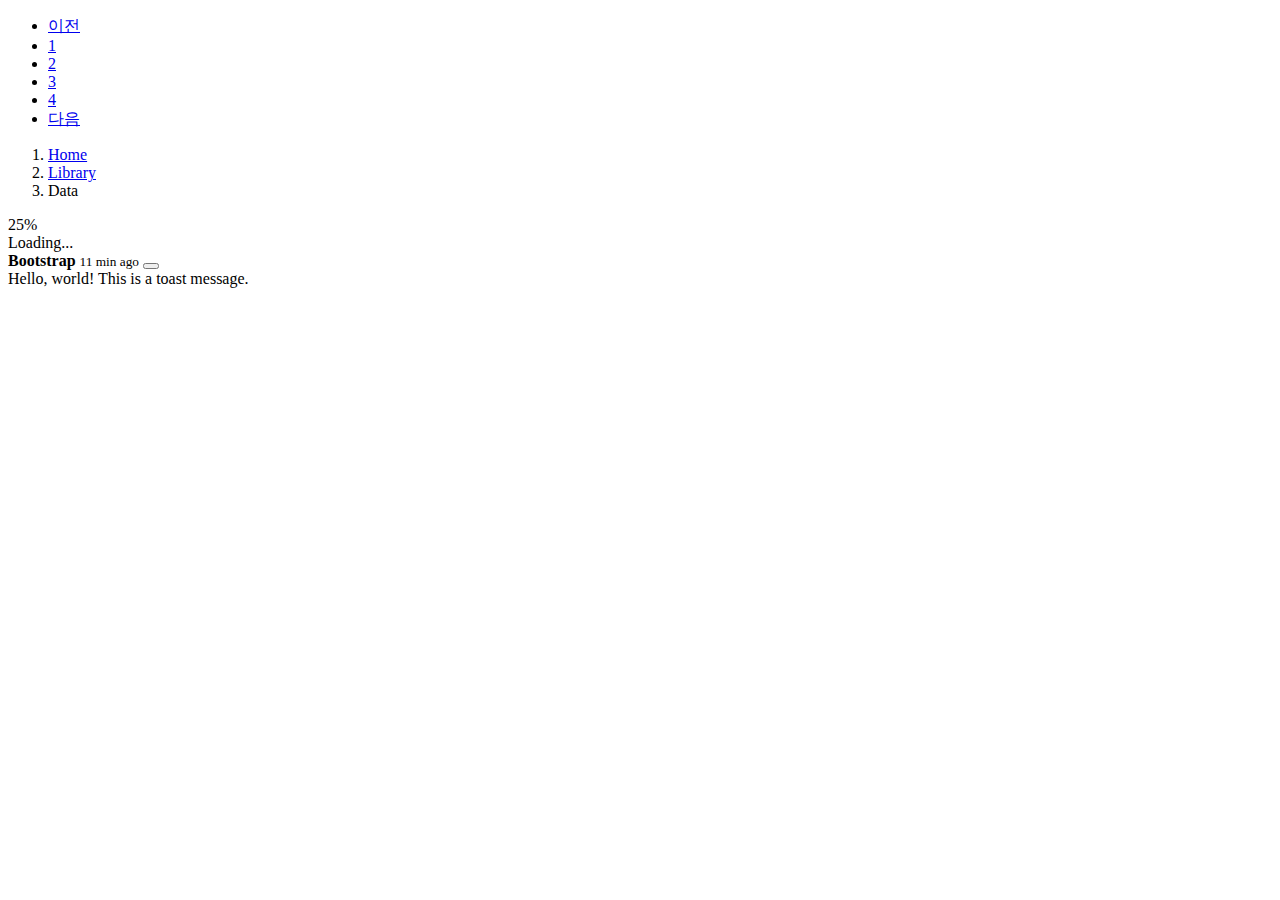
<file: index.html>
<!doctype html>
<html lang="ko">
<head>
    <meta charset="UTF-8">
    <meta name="viewport"
          content="width=device-width, user-scalable=no, initial-scale=1.0, maximum-scale=1.0, minimum-scale=1.0">
    <meta http-equiv="X-UA-Compatible" content="ie=edge">
    <title>부트스트랩 실습</title>
    <link href="https://cdn.jsdelivr.net/npm/bootstrap@5.3.0/dist/css/bootstrap.min.css" rel="stylesheet" integrity="sha384-9ndCyUaIbzAi2FUVXJi0CjmCapSmO7SnpJef0486qhLnuZ2cdeRhO02iuK6FUUVM" crossorigin="anonymous">
</head>
<body>
<!--Pagination-->
<div class="container mt-4">
    <nav>
        <ul class="pagination">
            <li class="page-item"><a href="#" class="page-link">이전</a></li>
            <li class="page-item"><a href="#" class="page-link">1</a></li>
            <li class="page-item"><a href="#" class="page-link">2</a></li>
            <li class="page-item"><a href="#" class="page-link">3</a></li>
            <li class="page-item"><a href="#" class="page-link">4</a></li>
            <li class="page-item"><a href="#" class="page-link">다음</a></li>
        </ul>
    </nav>
</div>

<!--Breadcrumbs(경로를 나타내줌)-->
<div class="container mt-4">
    <nav>
        <ol class="breadcrumb">
            <li class="breadcrumb-item"><a href="#">Home</a></li>
            <li class="breadcrumb-item"><a href="#">Library</a></li>
            <li class="breadcrumb-item active">Data</li>
        </ol>
    </nav>
</div>


<!--Progress bars-->
<div class="container mt-4">
    <div class="progress">
        <div class="progress-bar"
             role="progressbar"
             style="width: 25%"
             aria-valuemax="100"
             aria-valuemin="0"
             aria-valuenow="25"
        >
            25%

        </div>
    </div>
</div>

<!--Spinners-->
<div class="container mt-4">
    <div class="spinner-border text-primary" role="status">
        <span class="visually-hidden">Loading...</span>
    </div>
</div>

<!--Toast-->
<div class="container mt-4">
    <div id="toastElement" class="toast" role="alert">
        <div class="toast-header">
            <strong class="me-auto">Bootstrap</strong>
            <small>11 min ago</small>
            <button type="button"
                    class="btn-close"
                    data-bs-dismiss="toast"
            ></button>
        </div>
        <div class="toast-body">
            Hello, world! This is a toast message.
        </div>
    </div>
</div>


<script src="https://cdn.jsdelivr.net/npm/bootstrap@5.3.0/dist/js/bootstrap.bundle.min.js" integrity="sha384-geWF76RCwLtnZ8qwWowPQNguL3RmwHVBC9FhGdlKrxdiJJigb/j/68SIy3Te4Bkz" crossorigin="anonymous"></script>

<script>
    var toastElement=document.getElementById("toastElement");
    const toast = new bootstrap.Toast(toastElement);

    setTimeout(function(){
        toast.show();
    }, 1000)

</script>
</body>
</html>






<!--&lt;!&ndash;Carousels&ndash;&gt;-->
<!--<div class="container mt-4">-->
<!--    <div id="carouselExampleControls"-->
<!--        class="carousel slid"-->
<!--        data-bs-ride="carousel"-->
<!--    >-->
<!--        <div class="carousel-inner">-->
<!--            <div class="carousel-item active">-->
<!--                <img src="https://via.placeholder.com/900x300"-->
<!--                     class="d-block w-100"-->
<!--                     alt="...">-->
<!--            </div>-->
<!--            <div class="carousel-item">-->
<!--                <img src="https://via.placeholder.com/900x300"-->
<!--                     class="d-block w-100"-->
<!--                     alt="...">-->
<!--            </div>-->
<!--            <div class="carousel-item">-->
<!--                <img src="https://via.placeholder.com/900x300"-->
<!--                     class="d-block w-100"-->
<!--                     alt="...">-->
<!--            </div>-->
<!--        </div>-->

<!--        <button class="carousel-control-prev"-->
<!--                type="button"-->
<!--                data-bs-target="#carouselExampleControls"-->
<!--                data-bs-slide="prev"-->
<!--        >-->
<!--            <span class="carousel-control-prev-icon" aria-hidden="true"></span>-->
<!--            <span class="visually-hidden">이전</span>-->
<!--        </button>-->

<!--        <button class="carousel-control-next"-->
<!--                type="button"-->
<!--                data-bs-target="#carouselExampleControls"-->
<!--                data-bs-slide="next"-->
<!--        >-->
<!--            <span class="carousel-control-next-icon" aria-hidden="true"></span>-->
<!--            <span class="visually-hidden">다음</span>-->
<!--        </button>-->

<!--    </div>-->
<!--</div>-->

<!--&lt;!&ndash;Tooltip&ndash;&gt;-->
<!--<div class="container mt-4">-->
<!--    <button type="button"-->
<!--            class="btn btn-secondary"-->
<!--            data-bs-toggle="tooltip"-->
<!--            data-bs-placement="top"-->
<!--            title="Tooltip on top"-->
<!--    >-->
<!--        Tooltip on top-->
<!--    </button>-->
<!--</div>-->

<!--&lt;!&ndash;Popovers&ndash;&gt;-->
<!--<div class="container mt-4">-->
<!--    <button type="button"-->
<!--            class="btn btn-info"-->
<!--            data-bs-container="body"-->
<!--            data-bs-toggle="popover"-->
<!--            data-bs-placement="bottom"-->
<!--            data-bs-content="this is a popover example."-->
<!--    >-->
<!--        Popover on bottom-->
<!--    </button>-->
<!--</div>-->

<!--<script>-->
<!--    var tooltipTriggerList = [].slice.call(-->
<!--        document.querySelectorAll('[data-bs-toggle="tooltip"]')-->
<!--    )-->
<!--    var tooltipList = tooltipTriggerList.map(function (tooltipTriggerEl) {-->
<!--        return new bootstrap.Tooltip(tooltipTriggerEl);-->
<!--    })-->

<!--    var popoverTriggerList = [].slice.call(-->
<!--        document.querySelectorAll('[data-bs-toggle="popover"]')-->
<!--    );-->
<!--    var popoverList = popoverTriggerList.map(function(popoverTriggerEl) {-->
<!--        return new bootstrap.Popover(popoverTriggerEl);-->
<!--    })-->
<!--</script>-->



<!--<nav class="navbar navbar-expand-lg navbar-light bg-light">-->
<!--    <div class="container">-->
<!--        <a href="#" class="navbar-brand">Navbar</a>-->
<!--        <button class="navbar-toggler"-->
<!--                type="button"-->
<!--                data-bs-toggle="collapse"-->
<!--                data-bs-target="#navbarNav"-->
<!--        >-->
<!--            <span class="navbar-toggler-icon"></span>-->
<!--        </button>-->
<!--        <div class="collapse navbar-collapse" id="navbarNav">-->
<!--            <ul class="navbar-nav">-->
<!--                <li class="nav-item">-->
<!--                    <a href="#" class="nav-link">Home</a>-->
<!--                </li>-->
<!--            </ul>-->
<!--        </div>-->
<!--    </div>-->
<!--</nav>-->
<!--&lt;!&ndash;Form&ndash;&gt;-->
<!--<div class="container mt-4">-->
<!--    <form action="#">-->
<!--        <div class="mb-3">-->
<!--            <label for="exampleInputEmail1">Email Address</label>-->
<!--            <input type="email"-->
<!--                   class="form-control"-->
<!--                   id="exampleInputEmail1"-->
<!--            >-->
<!--            <div id="emailHelp" class="form-text">-->
<!--                We will never share your email with anyone else.-->
<!--            </div>-->
<!--        </div>-->

<!--        <div class="mb-3">-->
<!--            <label for="exampleInputPassword1">Password</label>-->
<!--            <input type="password"-->
<!--                   class="form-control"-->
<!--                   id="exampleInputPassword1"-->
<!--            >-->
<!--        </div>-->
<!--        <button type="submit" class="btn btn-primary">Submit</button>-->
<!--    </form>-->
<!--</div>-->

<!--&lt;!&ndash;Alerts&ndash;&gt;-->
<!--<div class="container mt-4">-->
<!--    <div class="alert alert-success" role="alert">-->
<!--        A simple success alert-check it out!-->
<!--    </div>-->
<!--</div>-->
<!--&lt;!&ndash;Button&ndash;&gt;-->
<!--<div class="container mt-4">-->
<!--    <button type="button" class="btn btn-primary">Primary</button>-->
<!--    <button type="button" class="btn btn-secondary">Secondary</button>-->
<!--    <button type="button" class="btn btn-info">Info</button>-->
<!--    <button type="button" class="btn btn-warning">Warning</button>-->
<!--</div>-->
<!--&lt;!&ndash;Cards&ndash;&gt;-->
<!--<div class="container mt-4">-->
<!--    <div class="row">-->
<!--        <div class="col-sm-6">-->
<!--            <div class="card">-->
<!--                <div class="card-body">-->
<!--                    <h5 class="card-title">Card Title</h5>-->
<!--                    <p class="card-text">-->
<!--                        Some quick example text to build on the card title and make up the bulk of the card's content.-->
<!--                    </p>-->
<!--                    <a href="#" class="btn btn-primary">Go somewhere</a>-->
<!--                </div>-->
<!--            </div>-->
<!--        </div>-->
<!--        <div class="col-sm-6">-->
<!--            <div class="card">-->
<!--                <div class="card-body">-->
<!--                    <h5 class="card-title">Card Title</h5>-->
<!--                    <p class="card-text">-->
<!--                        Some quick example text to build on the card title and make up the bulk of the card's content.-->
<!--                    </p>-->
<!--                    <a href="#" class="btn btn-primary">Go somewhere</a>-->
<!--                </div>-->
<!--            </div>-->
<!--        </div>-->
<!--    </div>-->
<!--</div>-->

<!--&lt;!&ndash;Dropdown&ndash;&gt;-->
<!--<div class="container mt-4">-->
<!--    <div class="dropdown">-->
<!--        <button class="btn btn-secondary dropdown-toggle"-->
<!--                type="button"-->
<!--                id="dropdownMenuButton"-->
<!--                data-bs-toggle="dropdown"-->
<!--                aria-expanded="false"-->
<!--        >-->
<!--            Dropdown button-->
<!--        </button>-->
<!--        <ul class="dropdown-menu">-->
<!--            <li>-->
<!--                <a href="#" class="dropdown-item">Action</a>-->
<!--            </li>-->
<!--            <li>-->
<!--                <a href="#" class="dropdown-item">Another action</a>-->
<!--            </li>-->
<!--            <li>-->
<!--                <a href="#" class="dropdown-item">Something else here</a>-->
<!--            </li>-->
<!--        </ul>-->
<!--    </div>-->
<!--</div>-->

<!--&lt;!&ndash;Modal&ndash;&gt;-->
<!--<div class="container mt-4">-->
<!--    &lt;!&ndash;    button trigger modal&ndash;&gt;-->
<!--    <button type="button"-->
<!--            class="btn btn-primary"-->
<!--            data-bs-toggle="modal"-->
<!--            data-bs-target="#exampleModal"-->
<!--    >-->
<!--        Launch demo modal-->
<!--    </button>-->
<!--    &lt;!&ndash;    Modal&ndash;&gt;-->
<!--    <div class="modal fade"-->
<!--         id="exampleModal"-->
<!--         tabindex="-1"-->
<!--    >-->
<!--        <div class="modal-dialog">-->
<!--            <div class="modal-content">-->
<!--                <div class="modal-header">-->
<!--                    <h5 class="modal-title">Modal title</h5>-->
<!--                    <button type="button"-->
<!--                            class="btn-close"-->
<!--                            data-bs-dismiss="modal"-->
<!--                    ></button>-->
<!--                </div>-->
<!--                <div class="modal-body">-->
<!--                    ...-->
<!--                </div>-->
<!--                <div class="modal-footer">-->
<!--                    <button type="button"-->
<!--                            class="btn btn-secondary"-->
<!--                    >-->
<!--                        Close-->
<!--                    </button>-->
<!--                    <button type="button"-->
<!--                            class="btn btn-primary"-->
<!--                    >-->
<!--                        Save changes-->
<!--                    </button>-->
<!--                </div>-->
<!--            </div>-->
<!--        </div>-->
<!--    </div>-->
<!--</div>-->
</file>
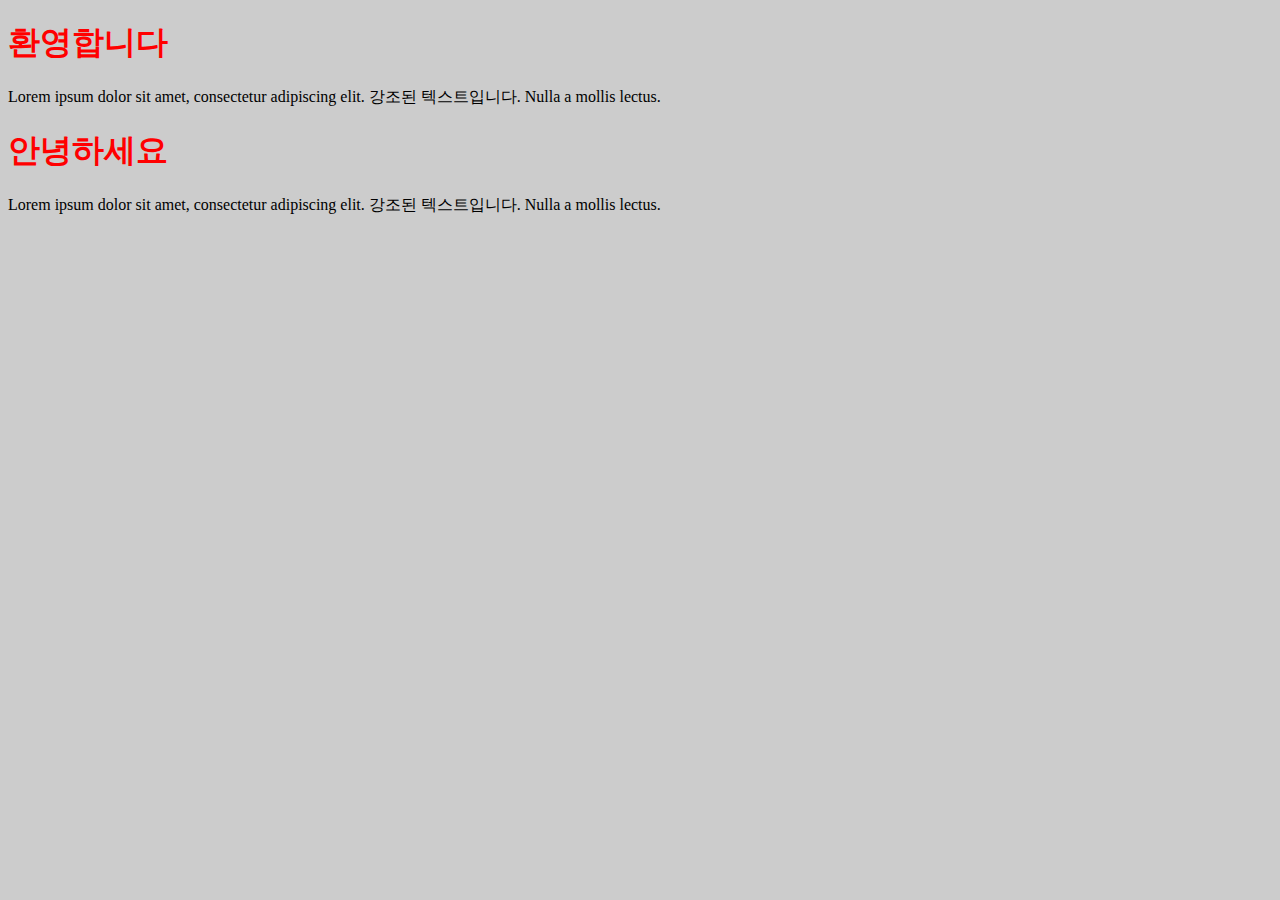
<file: HTML-CSS실습/index.html>
<!doctype html>
<html lang="ko">
<head>
    <meta charset="UTF-8">
    <meta name="viewport"
          content="width=device-width, user-scalable=no, initial-scale=1.0, maximum-scale=1.0, minimum-scale=1.0">
    <meta http-equiv="X-UA-Compatible" content="ie=edge">
    <title>CSS 실습</title>
    <link rel="stylesheet" href="default.css">
</head>
<body>
    <div id="container">
        <div class="left-side">
            <h1>환영합니다</h1>
            <p>
                Lorem ipsum dolor sit amet, consectetur adipiscing elit.
                <span class="highlight">강조된 텍스트입니다.</span> Nulla a mollis
                lectus.
            </p>
        </div>

        <div class="right-side">
            <h1>안녕하세요</h1>
            <p>
                Lorem ipsum dolor sit amet, consectetur adipiscing elit.
                <span class="highlight">강조된 텍스트입니다.</span> Nulla a mollis
                lectus.
            </p>
        </div>
    </div>


</body>
</html>
</file>
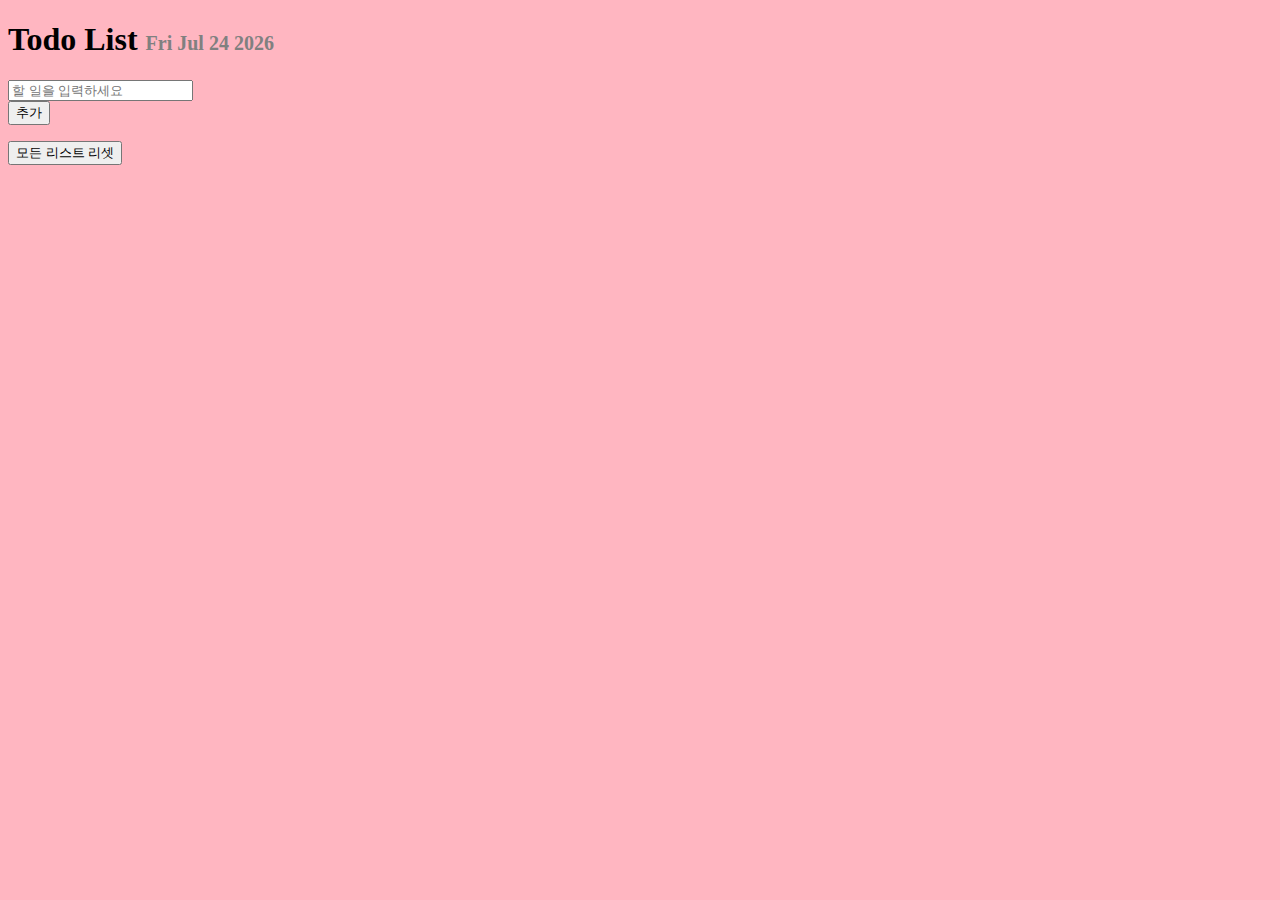
<file: homework.html>
<!doctype html>
<html lang="en">
<head>
    <meta charset="UTF-8">
    <meta name="viewport"
          content="width=device-width, user-scalable=no, initial-scale=1.0, maximum-scale=1.0, minimum-scale=1.0">
    <meta http-equiv="X-UA-Compatible" content="ie=edge">
    <title>Todo List</title>
    <link href="https://cdn.jsdelivr.net/npm/bootstrap@5.3.0/dist/css/bootstrap.min.css" rel="stylesheet" integrity="sha384-9ndCyUaIbzAi2FUVXJi0CjmCapSmO7SnpJef0486qhLnuZ2cdeRhO02iuK6FUUVM" crossorigin="anonymous">

  <style>

    body{
        background-color:lightpink;
    }

    .list-group-item {
      display: flex;
      justify-content: space-between;
      background-color: lightyellow;
      font-size: 20px;
    }

    /*완료 누르면 줄긋기*/
    .list-group-item.completed span {
      text-decoration: line-through;
    }


    /*날짜 글자*/
    .todo-date {
      font-size: 20px;
      color: gray;
    }
  </style>
</head>


<body>
    <main>
      <section class="container">
        <h1 class="mt-4">Todo List <span id="current-date" class="todo-date ml-3"></span></h1>
        <form id="todo-form">
          <div class="input-group mt-3 mb-3">
            <input type="text" class="form-control" id="todo-input" placeholder="할 일을 입력하세요">
            <div class="input-group-append">
              <button type="submit" class="btn btn-primary">추가</button>
            </div>
          </div>
        </form>

        <ul id="todo-list" class="list-group"></ul>
        <button type="reset" class="btn btn-warning mt-3" onclick="resetTodoList()">모든 리스트 리셋</button>
      </section>
    </main>



  <script>
    // 현재 날짜 표시 함수
    function CurrentDate() {
        document.getElementById("current-date").innerHTML = new Date().toDateString();
    }

    // Todo 리스트 리셋 함수
    function resetTodoList() {
      console.log('Reset List!');
      var todoList = document.getElementById("todo-list");
      todoList.innerHTML = " ";
      saveTodoList();
    }

    // Todo 리스트 저장 함수
    function saveTodoList() {
      var todoList = document.getElementById("todo-list");
      var todoItems = todoList.innerHTML;
      localStorage.setItem("todoItems", todoItems);
    }

    // Todo 리스트 아이템 추가 함수
    function addTodoItem(text) {
      var todoList = document.getElementById("todo-list");
      var listItem = document.createElement("li");

      listItem.className = "list-group-item";
      listItem.innerHTML = `
        <span>${text}</span>
        <div>
          <button type="button" class="btn btn-success" onclick="completeTodoItem(this)">완료</button>
          <button type="button" class="btn btn-danger" onclick="deleteTodoItem(this)">삭제</button>
        </div>
      `;
      todoList.appendChild(listItem);
    }

    // Todo 리스트 추가 이벤트
    function addTodo(){
  document.getElementById("todo-form").addEventListener("submit", function(event) {

  var todoInput = document.getElementById("todo-input");
  var todoText = todoInput.value;

  if (todoText) {
    addTodoItem(todoText);
    saveTodoList();
    todoInput.value = ""; // 입력 필드 초기화
  }
});
}
    // Todo 리스트 아이템 완료 함수
    function completeTodoItem(button) {
      var listItem = button.parentNode.parentNode;
      listItem.classList.toggle("completed");
<!--      ListItem 요소의 클래스 리스트에 "completed" 클래스가 없으면 completed 클래스를 설정-->
<!--      있으면 completed 클래스가 해제됨-->
      saveTodoList();
    }

    // Todo 리스트 아이템 삭제 함수
    function deleteTodoItem(button) {
      var listItem = button.parentNode.parentNode;
      var todoList = listItem.parentNode;
      todoList.removeChild(listItem);
      saveTodoList();
    }



    // 저장된 Todo 리스트 불러오기 함수
    function loadTodoList() {
      var todoList = document.getElementById("todo-list");
      var todoItems = localStorage.getItem("todoItems");
      if (todoItems) {
        todoList.innerHTML = todoItems;
      }
    }


    addTodo();
    loadTodoList();
    CurrentDate();


  </script>
</body>
</html>
</file>
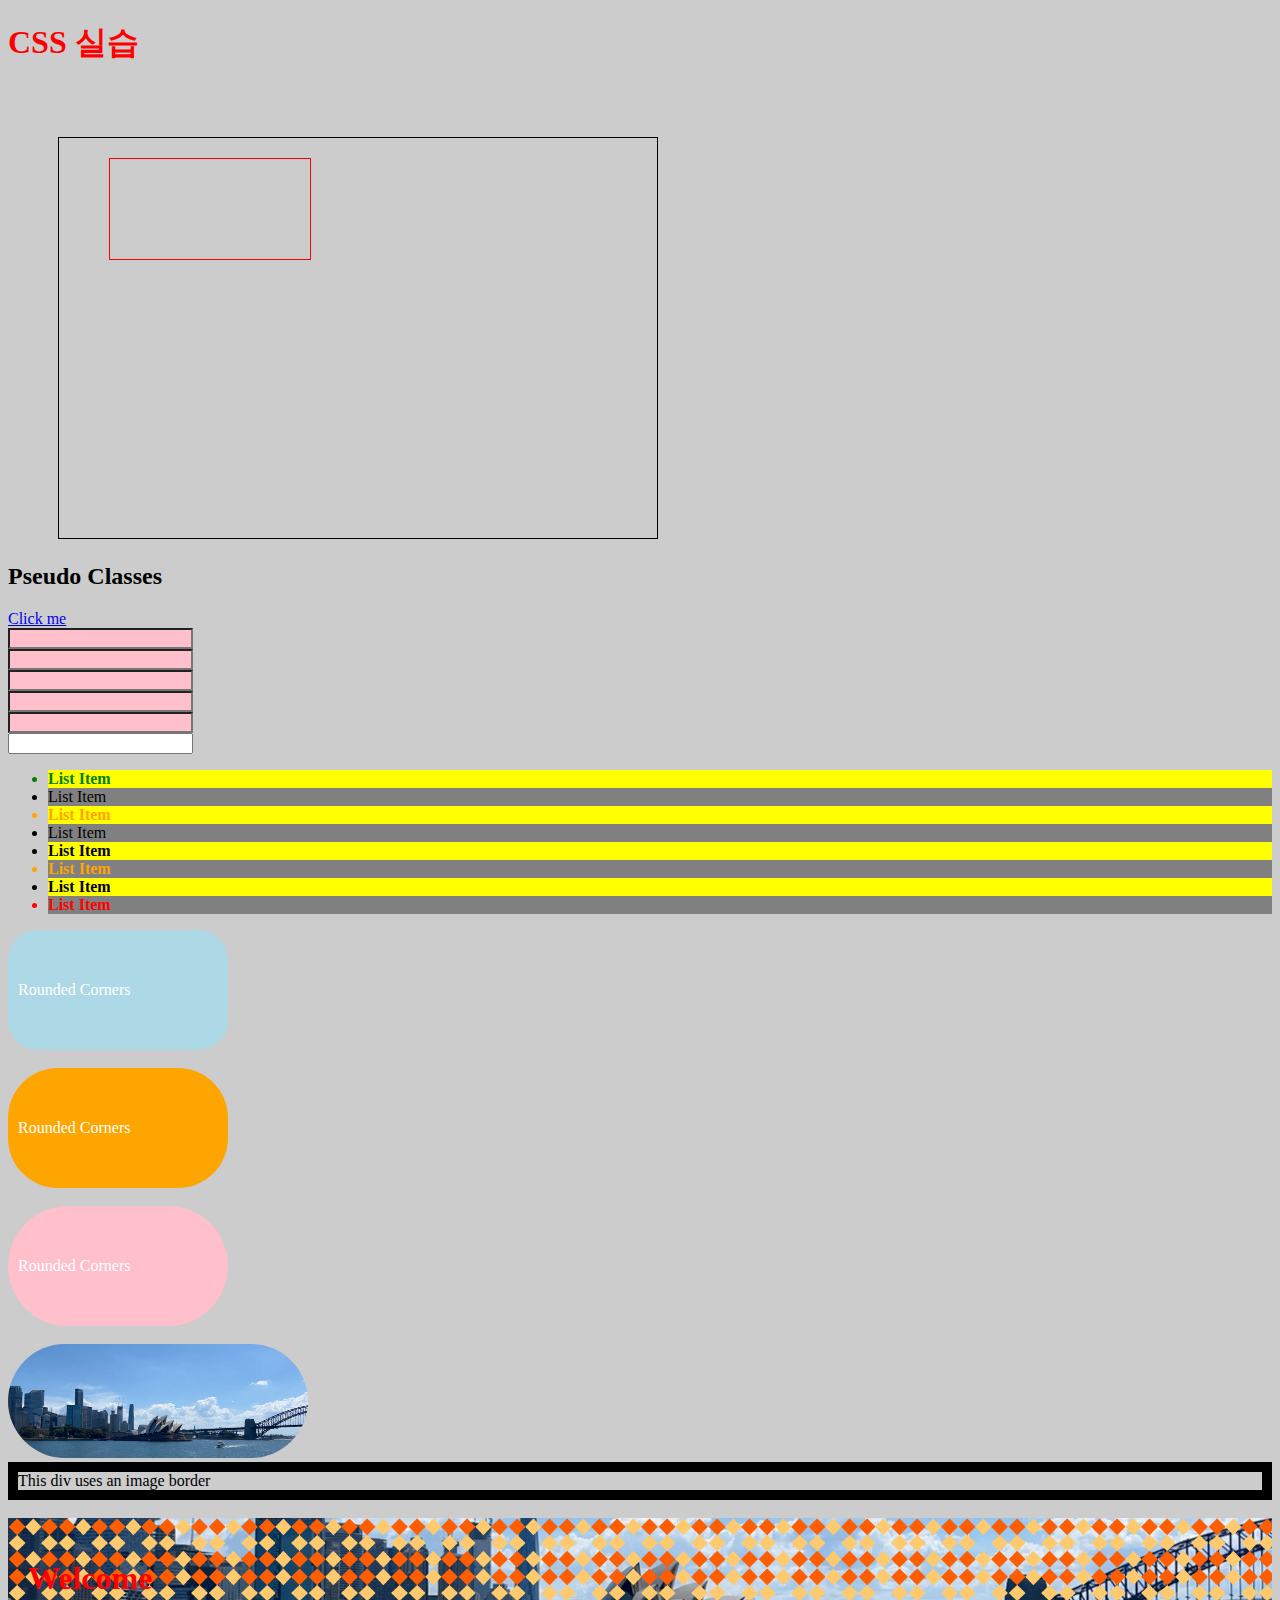
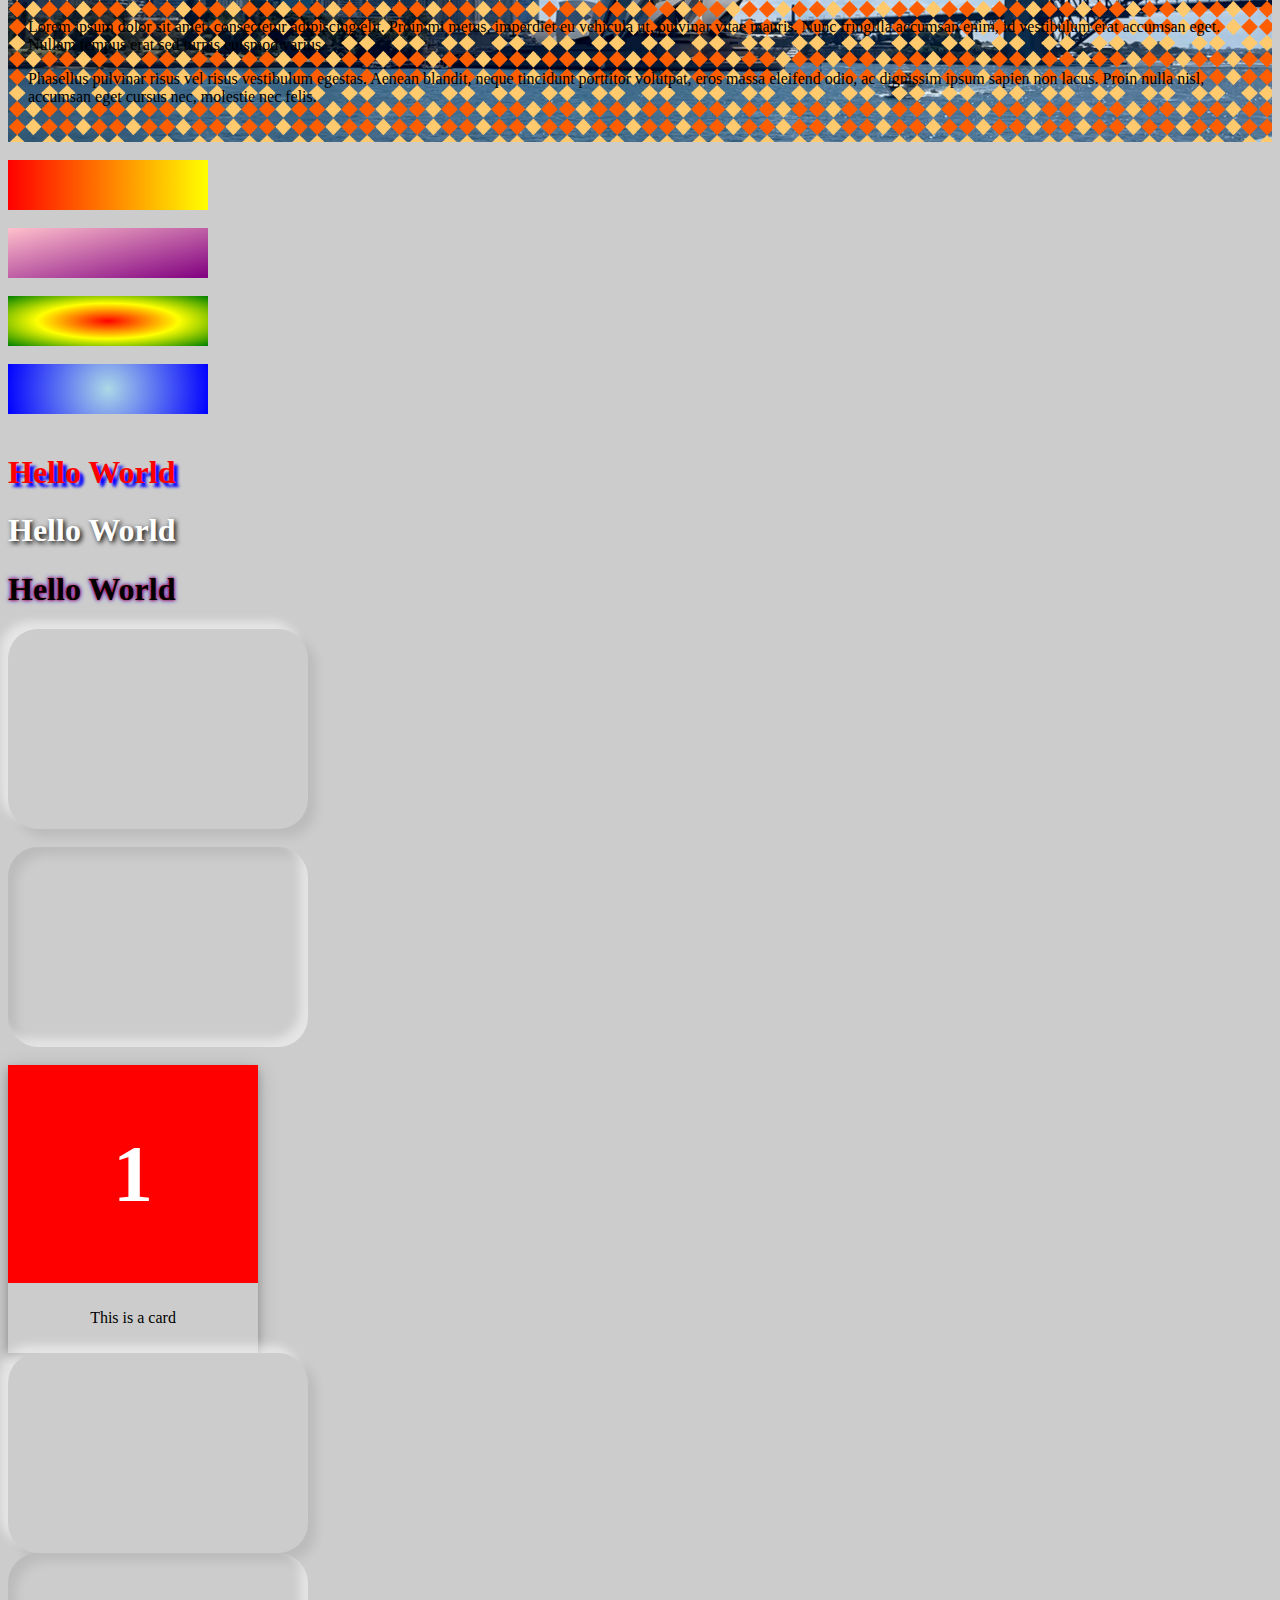
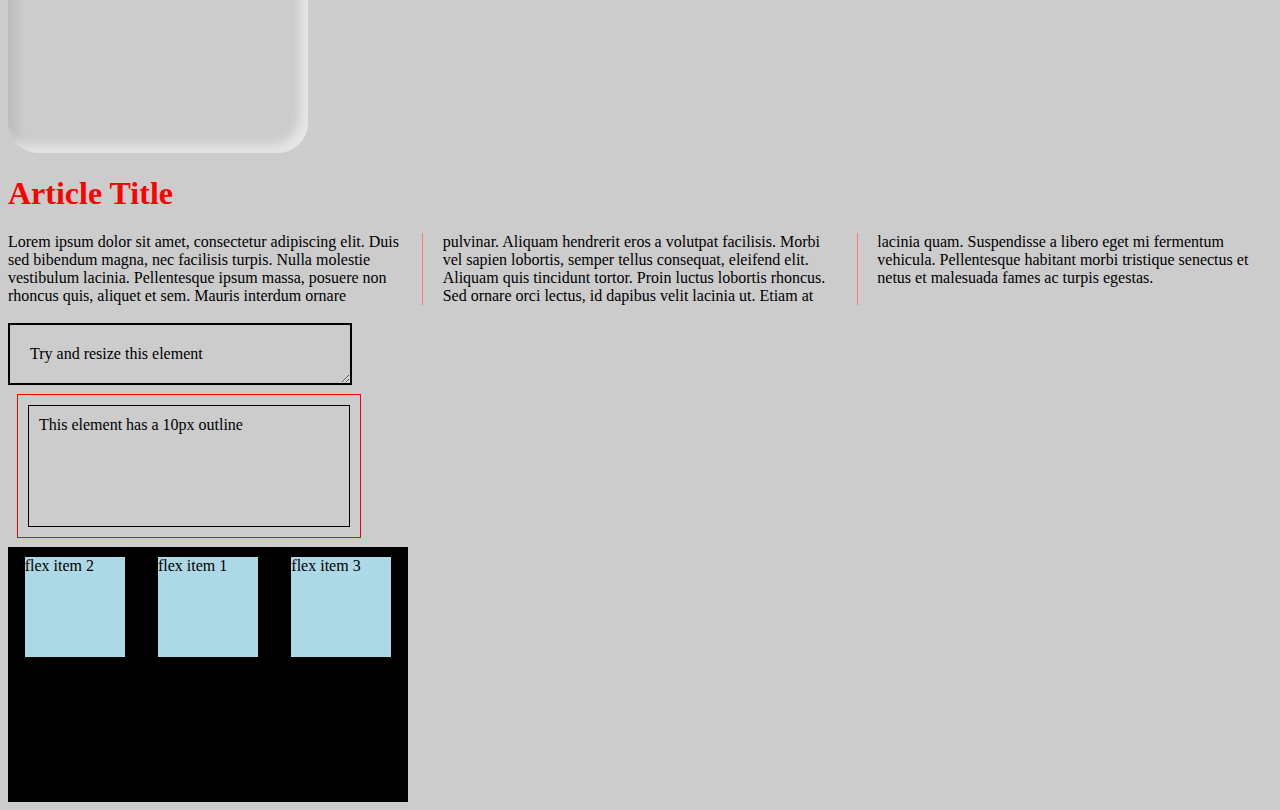
<file: HTML-CSS실습/index0526.html>
<!doctype html>
<html lang="ko">

<head>
    <meta charset="UTF-8">
    <meta http-equiv="X-UA-Compatible" content="ie=edge">
    <meta name="viewport"
          content="width=device-width,initial-scale=1.0">
    <title>css 실습</title>
    <link rel="stylesheet" href="./default.css" >
</head>
<body>
    <h1>CSS 실습</h1>
    <div class="wrapper">
        <div class="inside"></div>
    </div>
    <br>
    <br>
    <br>
    <h2>Pseudo Classes</h2>
    <a href="#">Click me</a>
    <form class="myform">
        <input type="text">
        <br>
        <input type="text">
        <br>
        <input type="text">
        <br>
        <input type="text">
        <br>
        <input type="text">
    </form>
    <form class="myform2">
        <input type="text">
    </form>
    <ul class="myList">
        <li>List Item</li>
        <li>List Item</li>
        <li>List Item</li>
        <li>List Item</li>
        <li>List Item</li>
        <li>List Item</li>
        <li>List Item</li>
        <li>List Item</li>
    </ul>
    <div id="rounded1">Rounded Corners</div>
    <br>
    <div id="rounded2">Rounded Corners</div>
    <br>
    <div id="rounded3">Rounded Corners</div>
    <br>
    <img src="./background.jpg">
    <br>
    <div id="border-img">This div uses an image border</div>
    <br>
    <div id="my-bg">
        <h1>Welcome</h1>
        <p>Lorem ipsum dolor sit amet, consectetur adipiscing elit. Proin mi metus, imperdiet eu vehicula ut, pulvinar
            vitae
            mauris. Nunc fringilla accumsan enim, id vestibulum erat accumsan eget. Nullam tempus erat sed turpis
            euismod
            varius. </p>
        <p>Phasellus pulvinar risus vel risus vestibulum egestas. Aenean blandit, neque tincidunt porttitor volutpat,
            eros
            massa eleifend odio, ac dignissim ipsum sapien non lacus. Proin nulla nisl, accumsan eget cursus nec,
            molestie
            nec
            felis.</p>
    </div>
    <br>
    <div id="grad1"></div>
    <br>
    <div id="grad2"></div>
    <br>
    <div id="grad3"></div>
    <br>
    <div id="grad4"></div>
    <br>
    <h1 class="text1">Hello World</h1>
    <h1 class="text2">Hello World</h1>
    <h1 class="text3">Hello World</h1>
    <div id="box1"></div>
    <br>
    <div id="box2"></div>
    <br>
    <div class="card">
        <div class="card-header">
            <h1>1</h1>
        </div>
        <div class="card-container">
            <p>This is a card</p>
        </div>
    </div>


<div id="box1"></div>
<div id="box2"></div>




<article>
    <h1>Article Title</h1>
    Lorem ipsum dolor sit amet, consectetur adipiscing elit. Duis sed bibendum
    magna, nec facilisis turpis. Nulla molestie vestibulum lacinia.
    Pellentesque ipsum massa, posuere non rhoncus quis, aliquet et sem. Mauris
    interdum ornare pulvinar. Aliquam hendrerit eros a volutpat facilisis.
    Morbi vel sapien lobortis, semper tellus consequat, eleifend elit. Aliquam
    quis tincidunt tortor. Proin luctus lobortis rhoncus. Sed ornare orci
    lectus, id dapibus velit lacinia ut. Etiam at lacinia quam. Suspendisse a
    libero eget mi fermentum vehicula. Pellentesque habitant morbi tristique
    senectus et netus et malesuada fames ac turpis egestas.
</article>

<br/>

<div class="textbox1">Try and resize this element</div>
<div class="textbox2">This element has a 10px outline</div>

<div class="flex-container">
    <div class="flex-item">flex item 1</div>
    <div class="flex-item first">flex item 2</div>
    <div class="flex-item">flex item 3</div>
</div>

</body>
</html>
</file>
<file: HTML-CSS실습/default.css>
:root {
    background-color: #cccccc;
}

h1 {
    color: red;
}

.wrapper {
    border: 1px solid black;
    width: 598px;
    height: 400px;
    position: relative;
    left: 50px;
    top: 50px;
}

.inside {
    border: #ff0000 1px solid;
    width: 200px;
    height: 100px;
    position: absolute;
    top: 20px;
    left: 50px;
}

a:hover {
    color: red;
    font-weight: bold;
}

a:active {
    color: green;
    font-weight: bold;
}

.myform input {
    background-color: pink;
}

.myform input:focus {
    width: 100px;
}

.myList li:first-child {
    color: green;
    font-weight: bold;
}

.myList li:last-child {
    color: red;
    font-weight: bold;
}

.myList li:nth-child(3n) {
    color: orange;
    font-weight: bold;
}

.myList li:nth-child(even) {
    background-color: gray;
}


.myList li:nth-child(odd) {
    background-color: yellow;
    font-weight: bold;
}




#rounded1 {
    line-height: 100px;
    background: lightblue;
    color: white;
    width: 200px;
    padding: 10px;
    border-radius: 30px;
}

#rounded2 {
    line-height: 100px;
    background: orange;
    color: white;
    width: 200px;
    padding: 10px;
    border-radius: 50px;
}

#rounded3 {
    line-height: 100px;
    background: pink;
    color: white;
    width: 200px;
    padding: 10px;
    border-radius: 70px;
}

img {
    max-height: 300px;
    width: 300px;
    border-radius: 100px;
}




#border-img {
    border: 10px solid;
    border-image: url(./border.png) 30 round;
}

#my-bg {
    background-image: url(./border.png), url(./background.jpg);
    background-position: left top, right bottom;
    background-repeat: repeat, no-repeat;
    padding: 20px;
    background-size: 50px 50px, cover;
}

#grad1 {
    width: 200px;
    height: 50px;
    background: linear-gradient(to right, red, yellow);
}

#grad2 {
    width: 200px;
    height: 50px;
    background: linear-gradient(to bottom right, pink, purple);
}

#grad3 {
    width: 200px;
    height: 50px;
    background: radial-gradient(red, yellow, green);
}

#grad4 {
    width: 200px;
    height: 50px;
    background: radial-gradient(circle, lightblue, blue)
}



h1.text1 {
    text-shadow: 4px 4px 3px blue;
}

h1.text2 {
    color: #ffffff;
    text-shadow: 2px 2px 5px black;
}

h1.text3 {
    color: black;
    text-shadow: 0 0 3px #ff0000, 0 0 5px #0000ff;
}

#box1 {
    width: 300px;
    height: 200px;
    background-color: #cccccc;
    border-radius: 30px;
    box-shadow: -8px -8px 10px rgba(255, 255, 255, 0.5),
        8px 8px 10px rgba(70, 70, 70, 0.12);
}

#box2 {
    width: 300px;
    height: 200px;
    background-color: #cccccc;
    border-radius: 30px;
    box-shadow: inset -8px -8px 10px rgba(255, 255, 255, 0.5),
        inset 8px 8px 10px rgba(70, 70, 70, 0.12);
}

.card {
    width: 250px;
    box-shadow: 0 4px 8px 0 rgba(0, 0, 0, 0.2), 0 5px 20px 0 rgba(0, 0, 0, 0.19);
    text-align: center;
}

.card-header {
    background-color: #ff0000;
    padding: 10px;
    font-size: 40px;
}

.card-header h1 {
    color: #fff;
}

.card-container {
    padding: 10px;
}

#border-img {
    border: 10px solid;
}


#box11 {
    width: 100px;
    height: 100px;
    background: black;
    transition: width 1s, height 1s;
    transition-timing-function: ease-out;
}

#box11:hover {
    width: 300px;
    height: 300px;
}

#box12 {
    width: 100px;
    height: 100px;
    position: relative;
    background-color: red;
    animation-name: colorchange;
    animation-duration: 5s;
}

@keyframes colorchange {
    0% {
        background-color: red;
        left: 0;
        top: 0;
    }

    25% {
        background-color: yellow;
        left: 200px;
        top: 0;
    }

    50% {
        background-color: green;
        left: 200px;
        top: 200px;
    }

    75% {
        background-color: blue;
        left: 0;
        top: 200px;
    }

    100% {
        background-color: red;
        left: 0;
        top: 0;
    }
}

article {
    column-count: 3;
    column-gap: 40px;
    column-rule: 1px solid coral;
}

article h1 {
    column-span: all;
}

.textbox1 {
    border: 2px solid;
    padding: 20px;
    width: 300px;
    overflow: auto;
    resize: both;
}

.textbox2{
    margin: 20px;
    padding: 10px;
    width: 300px;
    height: 100px;
    border: 1px solid black;
    outline: 1px solid red;
    outline-offset: 10px;
}

.flex-container{
    display: flex;
    justify-content: space-around;
    width: 400px;
    height: 255px;
    background-color: black;
}

.flex-item{
    background-color: lightblue;
    width: 100px;
    height: 100px;
    margin: 10px;
}

.first {
    order: -1;
}
</file>
